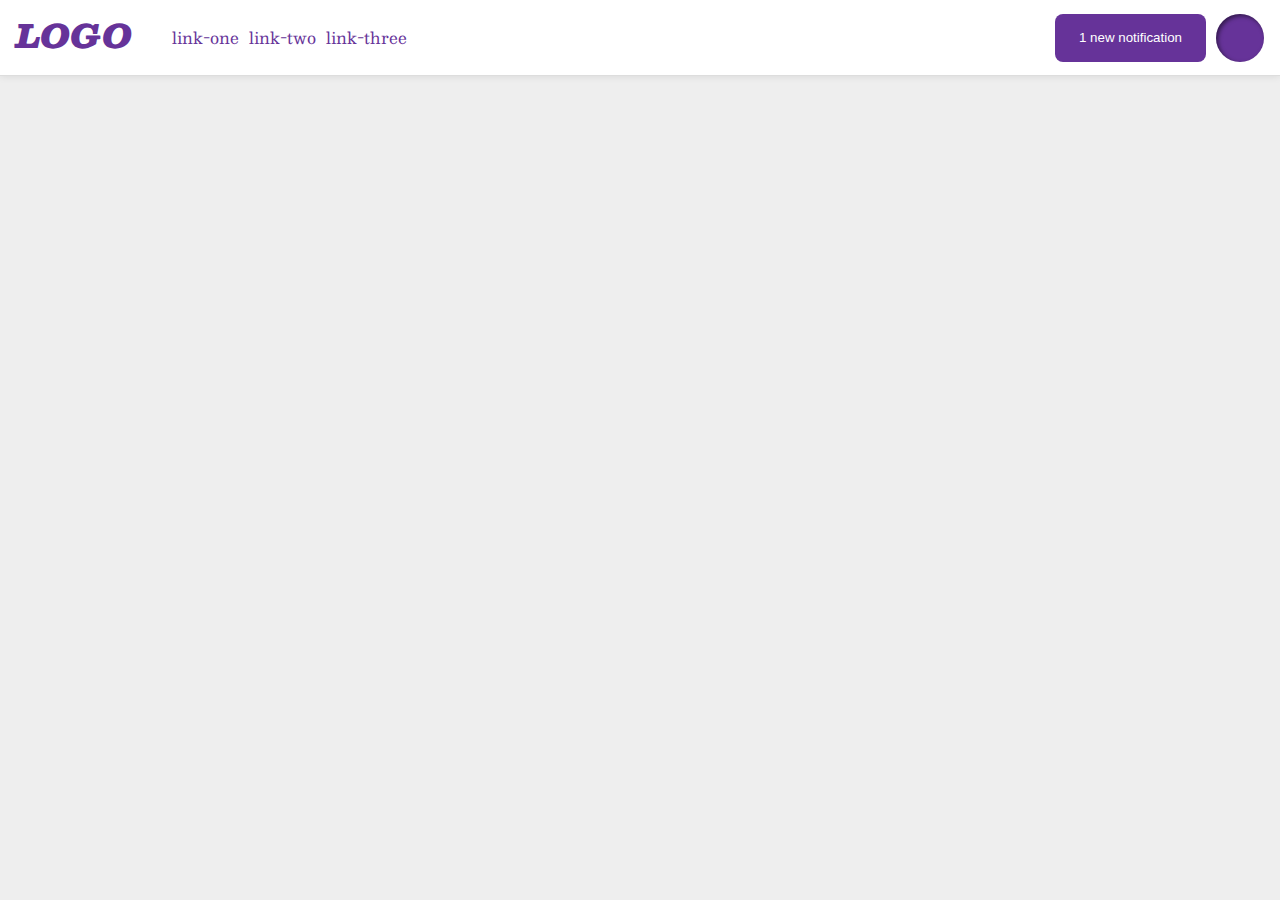
<file: foundations/flex/03-flex-header-2/index.html>
<!DOCTYPE html>
<html lang="en">
  <head>
    <meta charset="UTF-8">
    <meta http-equiv="X-UA-Compatible" content="IE=edge">
    <meta name="viewport" content="width=device-width, initial-scale=1.0">
    <title>Flex Header 2</title>
    <link rel="stylesheet" href="style.css">
  </head>
  <body>
    <div class="header">
      <div class="links-left">
      <div class="logo">
        LOGO
      </div>
      <ul class="links">
        <li><a href="https://google.com">link-one</a></li>
        <li><a href="https://google.com">link-two</a></li>
        <li><a href="https://google.com">link-three</a></li>
      </ul>
    </div>
    <div class="links-right">
      <button class="notifications">
        1 new notification
      </button>
      <div class="profile-image"></div>
    </div>
  </div>
  </body>
</html>
</file>
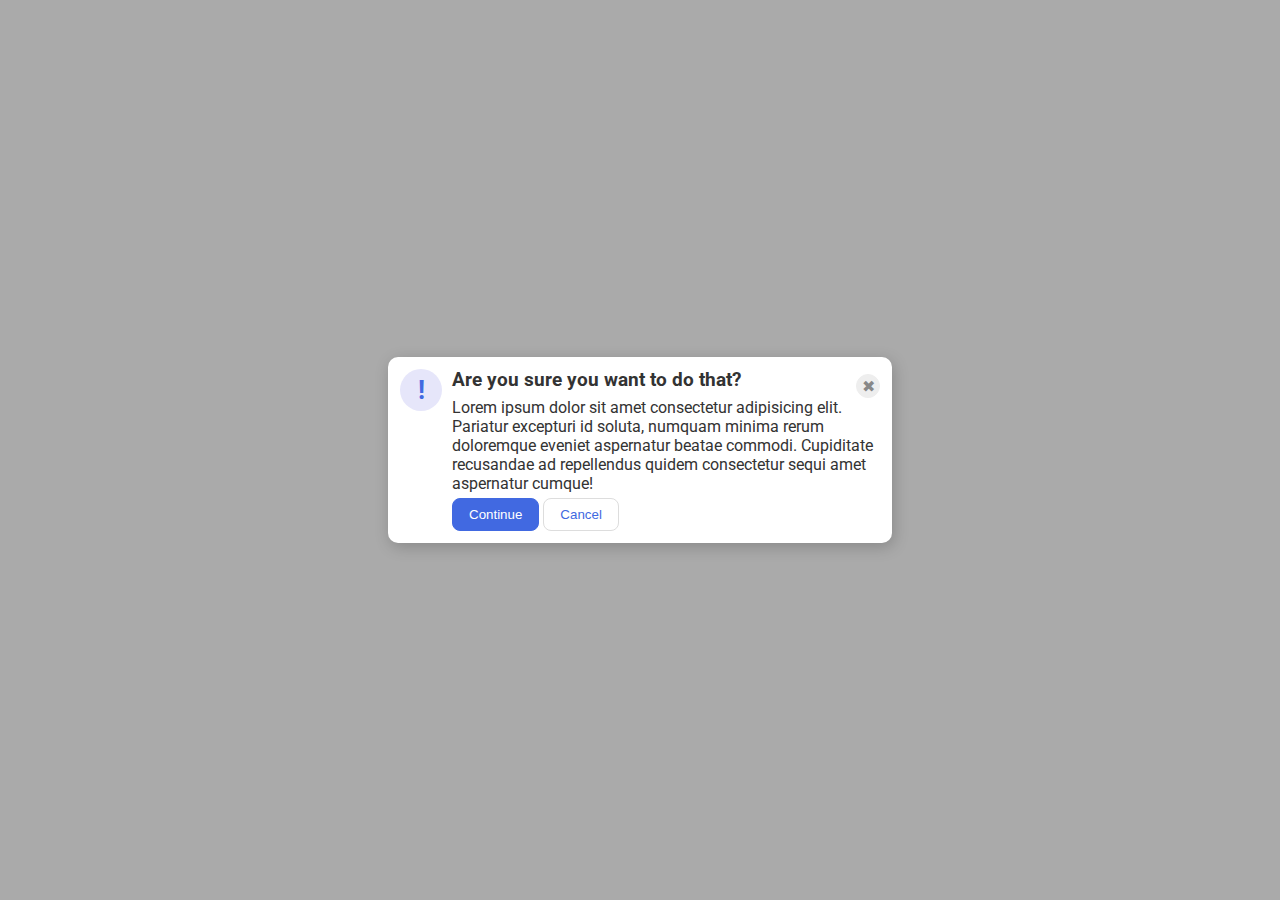
<file: foundations/flex/05-flex-modal/index.html>
<!DOCTYPE html>
<html lang="en">
  <head>
    <meta charset="UTF-8" />
    <meta http-equiv="X-UA-Compatible" content="IE=edge" />
    <meta name="viewport" content="width=device-width, initial-scale=1.0" />
    <link rel="stylesheet" href="style.css" />
    <title>Modal</title>
  </head>
  <body>
    <div class="modal">
      <div class="container">
        <div class="icon">!</div>
        <div class="sub-container">
          <div class="header"><h3>
            Are you sure you want to do that?</h3>
            <button class="close-button">✖</button>
          </div>

          <div class="text">
            Lorem ipsum dolor sit amet consectetur adipisicing elit. Pariatur
            excepturi id soluta, numquam minima rerum doloremque eveniet
            aspernatur beatae commodi. Cupiditate recusandae ad repellendus
            quidem consectetur sequi amet aspernatur cumque!
          </div>
          <button class="continue">Continue</button>
          <button class="cancel">Cancel</button>
        </div>
      </div>
    </div>
  </body>
</html>
</file>
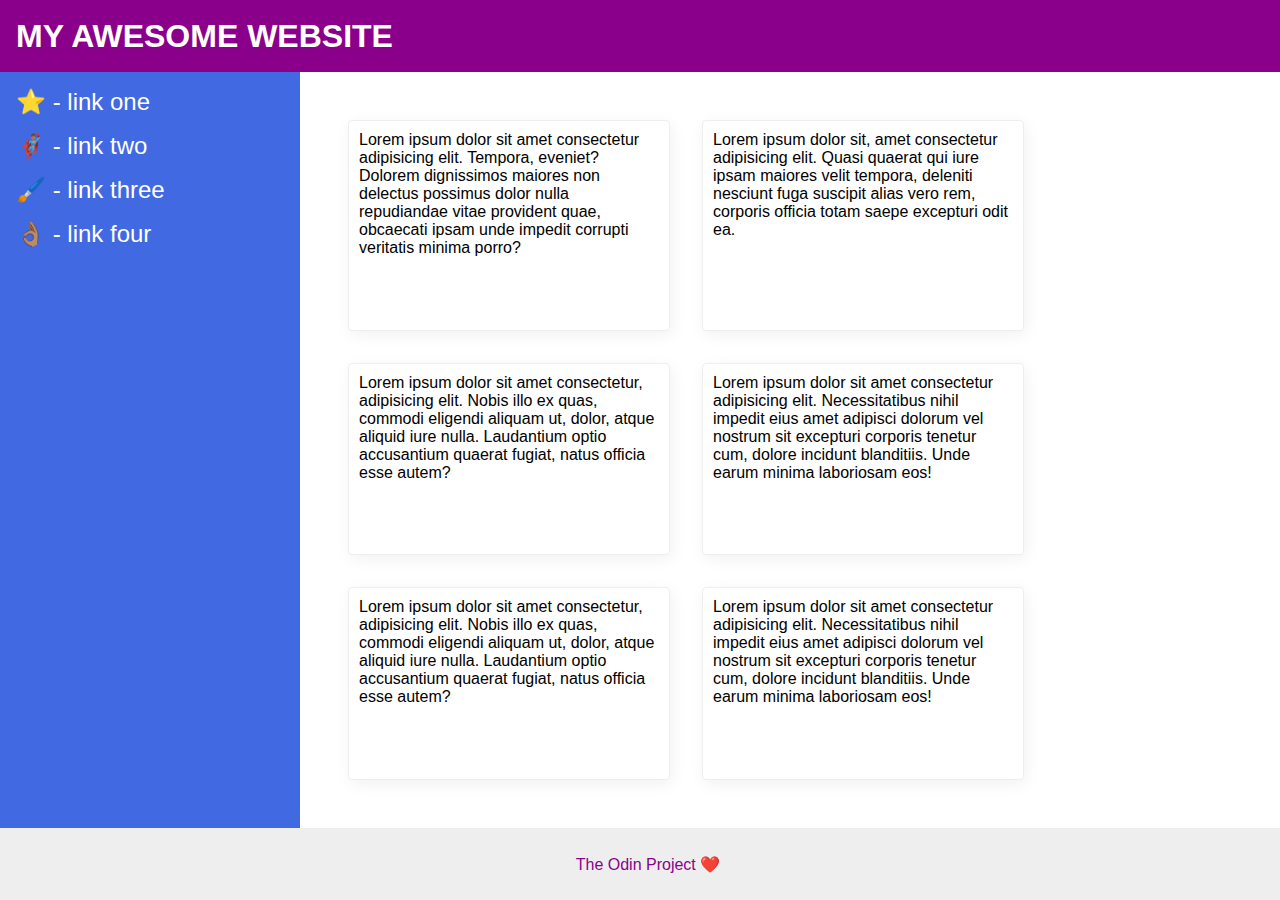
<file: foundations/flex/07-flex-layout-2/index.html>
<!DOCTYPE html>
<html lang="en">
  <head>
    <meta charset="UTF-8" />
    <meta http-equiv="X-UA-Compatible" content="IE=edge" />
    <meta name="viewport" content="width=device-width, initial-scale=1.0" />
    <title>The Holy Grail</title>
    <link rel="stylesheet" href="style.css" />
  </head>
  <body>
    <div class="header">MY AWESOME WEBSITE</div>
    <main class="content">
      <div class="sidebar">
        <ul>
          <li><a href="#">⭐ - link one</a></li>
          <li><a href="#">🦸🏽‍♂️ - link two</a></li>
          <li><a href="#">🖌️ - link three</a></li>
          <li><a href="#">👌🏽 - link four</a></li>
        </ul>
      </div>
      <section class="card-container">
        <div class="card">
          Lorem ipsum dolor sit amet consectetur adipisicing elit. Tempora,
          eveniet? Dolorem dignissimos maiores non delectus possimus dolor nulla
          repudiandae vitae provident quae, obcaecati ipsam unde impedit
          corrupti veritatis minima porro?
        </div>
        <div class="card">
          Lorem ipsum dolor sit, amet consectetur adipisicing elit. Quasi
          quaerat qui iure ipsam maiores velit tempora, deleniti nesciunt fuga
          suscipit alias vero rem, corporis officia totam saepe excepturi odit
          ea.
        </div>
        <div class="card">
          Lorem ipsum dolor sit amet consectetur, adipisicing elit. Nobis illo
          ex quas, commodi eligendi aliquam ut, dolor, atque aliquid iure nulla.
          Laudantium optio accusantium quaerat fugiat, natus officia esse autem?
        </div>
        <div class="card">
          Lorem ipsum dolor sit amet consectetur adipisicing elit.
          Necessitatibus nihil impedit eius amet adipisci dolorum vel nostrum
          sit excepturi corporis tenetur cum, dolore incidunt blanditiis. Unde
          earum minima laboriosam eos!
        </div>
        <div class="card">
          Lorem ipsum dolor sit amet consectetur, adipisicing elit. Nobis illo
          ex quas, commodi eligendi aliquam ut, dolor, atque aliquid iure nulla.
          Laudantium optio accusantium quaerat fugiat, natus officia esse autem?
        </div>
        <div class="card">
          Lorem ipsum dolor sit amet consectetur adipisicing elit.
          Necessitatibus nihil impedit eius amet adipisci dolorum vel nostrum
          sit excepturi corporis tenetur cum, dolore incidunt blanditiis. Unde
          earum minima laboriosam eos!
        </div>
      </section>
    </main>

    <div class="footer">The Odin Project ❤️</div>
  </body>
</html>
</file>
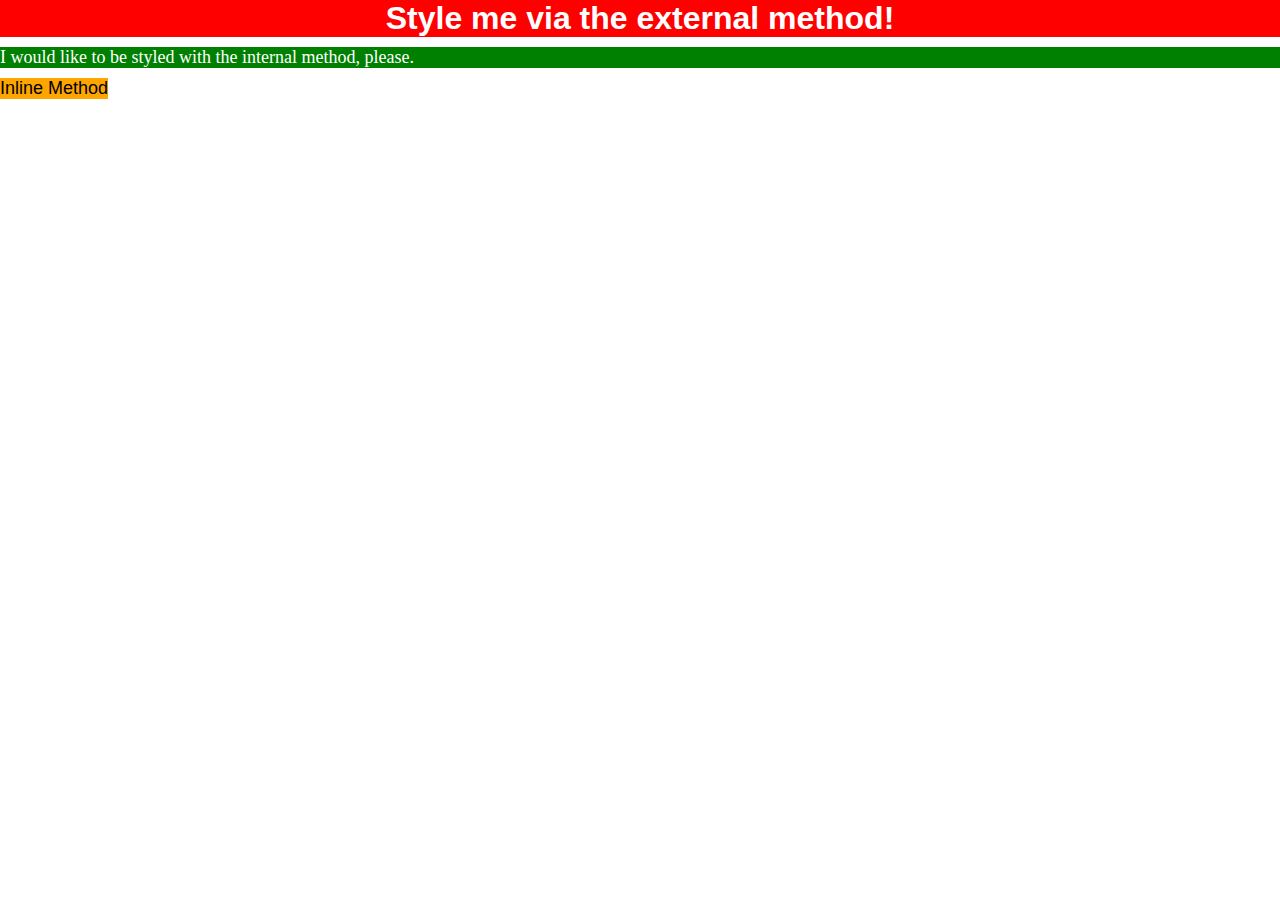
<file: foundations/intro-to-css/01-css-methods/index.html>
<!DOCTYPE html>
<html lang="en">
  <head>
    <meta charset="UTF-8">
    <meta http-equiv="X-UA-Compatible" content="IE=edge">
    <meta name="viewport" content="width=device-width, initial-scale=1.0">
    <title>Methods for Adding CSS</title>
    <link rel="stylesheet" href="styles.css">
    <style>
      p { 
        color: white;
        background-color: green;
        font-size: 18px;
        
      }
    </style>
  </head>
  <body>
    <div>Style me via the external method!</div>
    <p>I would like to be styled with the internal method, please.</p>
    <button style="background-color: orange; font-size: 18px; border: white;">Inline Method</button>
  </body>
</html>
</file>
<file: foundations/flex/03-flex-header-2/style.css>
/* this is some magical font-importing.  
you'll learn about it later. */
@import url('https://fonts.googleapis.com/css2?family=Besley:ital,wght@0,400;1,900&display=swap');

body {
  margin: 0;
  background: #eee;
  font-family: Besley, serif;
}

.header {
  background: white;
  border-bottom: 1px solid #ddd;
  box-shadow: 0 0 8px rgba(0,0,0,.1);
  display: flex;
  justify-content: space-between;
  align-items: center;
  padding: 8px 16px;
}

.links-left, .links-right {
  
}

.links-left {
  display: flex;
  
}

.links-right {
  display: flex;
  gap: 10px;
}

.links {
  display: flex;
  gap: 10px;
}

.profile-image {
  background: rebeccapurple;
  box-shadow: inset 2px 2px 4px rgba(0,0,0,.5);
  border-radius: 50%;
  width: 48px;
  height: 48px;
}

.logo {
  color: rebeccapurple;
  font-size: 32px;
  font-weight: 900;
  font-style: italic;
}

button {
  border: none;
  border-radius: 8px;
  background: rebeccapurple;
  color: white;
  padding: 1px 24px;
}

a {
  /* this removes the line under our links */
  text-decoration: none;
  color: rebeccapurple;
}

ul {
  list-style-type: none;
 
}
</file>
<file: foundations/flex/05-flex-modal/style.css>
@import url('https://fonts.googleapis.com/css2?family=Roboto:wght@400;700&display=swap');

html, body {
  height: 100%;
}

body {
  font-family: Roboto, sans-serif;
  margin: 0;
  background: #aaa;
  color: #333;
  /* I'll give you this one for free lol */
  display: flex;
  align-items: center;
  justify-content: center;
}

.modal {
  background: white;
  width: 480px;
  border-radius: 10px;
  box-shadow: 2px 4px 16px rgba(0,0,0,.2);
  padding: 12px;
}

.container {
  display: flex;
  gap: 10px;
}

.sub-container{
  max-width: 90%;
}

.header {
  
  display: flex;
  justify-content: space-between;
  

}

h3 {
  margin: 0;
}

.icon {
  color: royalblue;
  font-size: 26px;
  font-weight: 700;
  background: lavender;
  width: 42px;
  height: 42px;
  border-radius: 50%;
  display: flex;
  align-items: center;
  justify-content: center;
  flex-shrink: 0;
}

.close-button {
  background: #eee;
  border-radius: 50%;
  color: #888;
  font-weight: 400;
  font-size: 16px;
  height: 24px;
  width: 24px;
  display: flex;
  align-items: center;
  justify-content: center;
  border: 1px solid #eee;
  padding: 0;
}

button {
  cursor: pointer;
  padding: 8px 16px;
  border-radius: 8px;
  margin-top: 5px;
}

button.continue {
  background: royalblue;
  border: 1px solid royalblue;
  color: white;
}

button.cancel {
  background: white;
  border: 1px solid #ddd;
  color: royalblue;
}
</file>
<file: foundations/flex/07-flex-layout-2/style.css>
body {
  font-family: -apple-system, BlinkMacSystemFont, 'Segoe UI', Roboto, Oxygen, Ubuntu, Cantarell, 'Open Sans', 'Helvetica Neue', sans-serif;
  margin: 0;
  min-height: 100vh;
  display: flex;
  flex-direction: column;
}

.header {
  height: 72px;
  background: darkmagenta;
  color: white;
  font-size: 32px;
  font-weight: 900;
  display: flex;
  justify-content: flex-start;
  align-items: center;
  padding-left: 16px;
}

ul {
  list-style: none;
  margin: 0;
  padding: 0;
  
}

li {
  margin-bottom: 16px;
}

li > a {
  text-decoration: none;
  color: white;
  
}

.content {
  display: flex;
  justify-content: center;
  flex: 1;
}

.card-container {
  display: flex;
  
  flex-wrap: wrap;
  gap: 32px;
  padding: 48px;
}

.footer {
  height: 72px;
  background: #eee;
  color: darkmagenta;
  display: flex;
  justify-content: center;
  align-items: center;
  padding-left: 16px; ;
}

.sidebar {
  width: 300px;
  background: royalblue;
  box-sizing: border-box;
  padding: 16px;
  font-size: 24px;
  flex-shrink: 0;
 
}

.card {
  border: 1px solid #eee;
  box-shadow: 2px 4px 16px rgba(0,0,0,.06);
  border-radius: 4px;
  width: 300px;
  padding: 10px;
  flex-shrink: 0;
}
</file>
<file: foundations/intro-to-css/01-css-methods/styles.css>
* {
    margin: 0;
    padding: 0;
    box-sizing: border-box;
    margin-bottom: 10px;
}

div {
    color: white;
    background-color: red;
    text-align: center;
    font-family: sans-serif;
    font-size: 32px;
    font-weight: 700;
}
</file>
